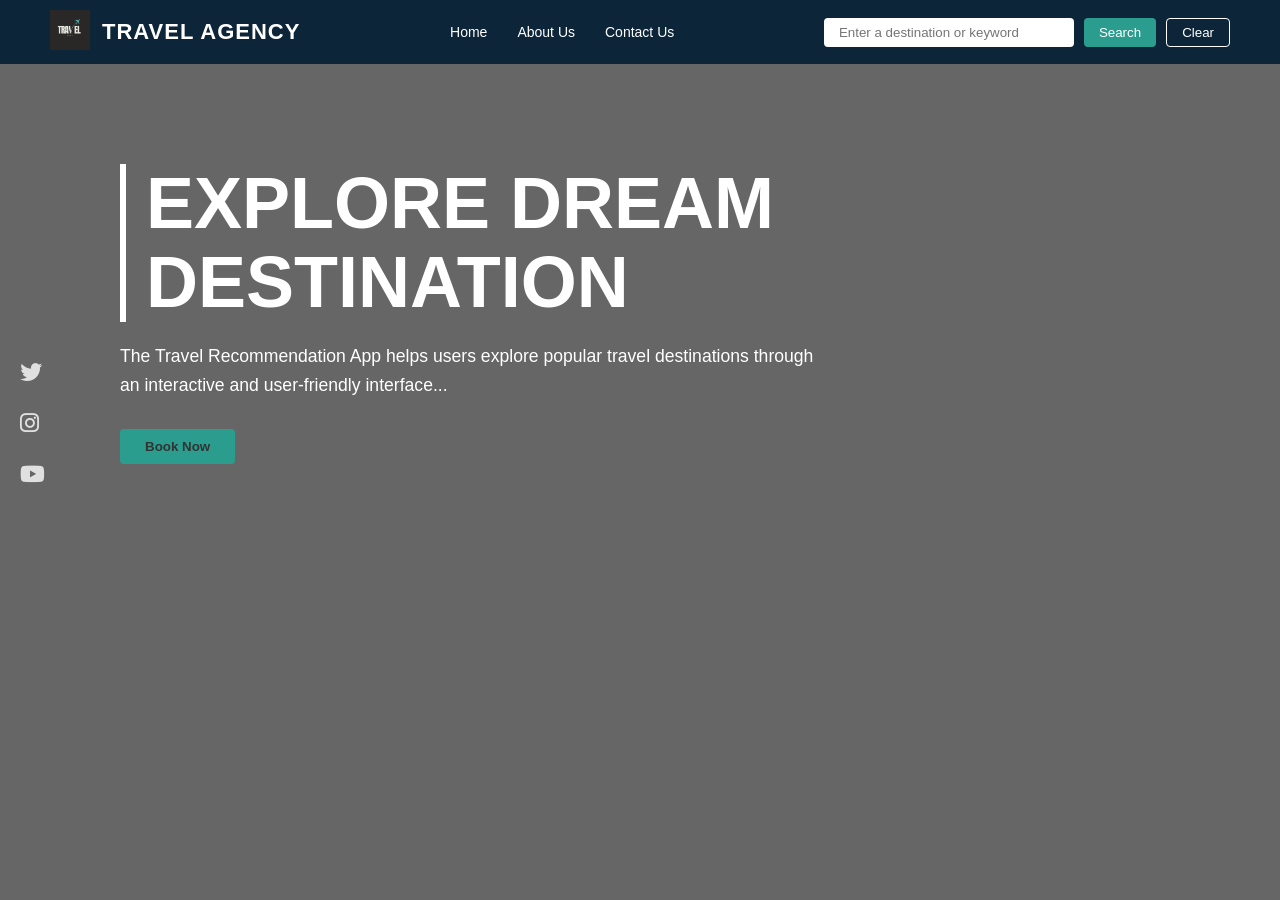
<file: index.html>
<!DOCTYPE html>
<html lang="en">

<head>
    <meta charset="UTF-8">
    <meta name="viewport" content="width=device-width, initial-scale=1.0">
    <title>TRAVEL AGENCY</title>
    <link rel="stylesheet" href="travel_recommendation.css">
    <!-- Font Awesome for social icons -->
    <link rel="stylesheet" href="https://cdnjs.cloudflare.com/ajax/libs/font-awesome/6.0.0-beta3/css/all.min.css">
</head>

<body>

    <nav class="navbar">
        <div class="logo-container">
            <!-- Replace 'logo.png' with your actual logo file name -->
            <a href="index.html">
                <img src="_Black And Blue Modern Typography Travel Agency Logo.png" alt="TravelBloom Logo" class="site-logo">
            </a>
            <span class="site-title">TRAVEL AGENCY</span>
        </div>
    
        <ul class="nav-links">
            <li><a href="index.html">Home</a></li>
            <li><a href="AboutUs.html">About Us</a></li>
            <li><a href="ContactUs.html">Contact Us</a></li>
        </ul>
    
        <div class="search-container">
            <input type="text" id="searchInput" placeholder="Enter a destination or keyword">
            <button class="btn-search" onclick="searchCondition()">Search</button>
            <button class="btn-clear" onclick="resetForm()">Clear</button>
        </div>
    </nav>
    

    <main class="hero">
        <div class="social-sidebar">
            <a href="#"><i class="fab fa-twitter"></i></a>
            <a href="#"><i class="fab fa-instagram"></i></a>
            <a href="#"><i class="fab fa-youtube"></i></a>
        </div>

        <div class="hero-content">
            <h1>EXPLORE DREAM<br>DESTINATION</h1>
            <p>The Travel Recommendation App helps users explore popular travel destinations through an interactive and
                user-friendly interface...</p>
            <button class="btn-book">Book Now</button>
        </div>
        <div id="results" class="results-container"></div>

    </main>
    <script src="travel_recommendation.js"></script>

</body>

</html>
</file>
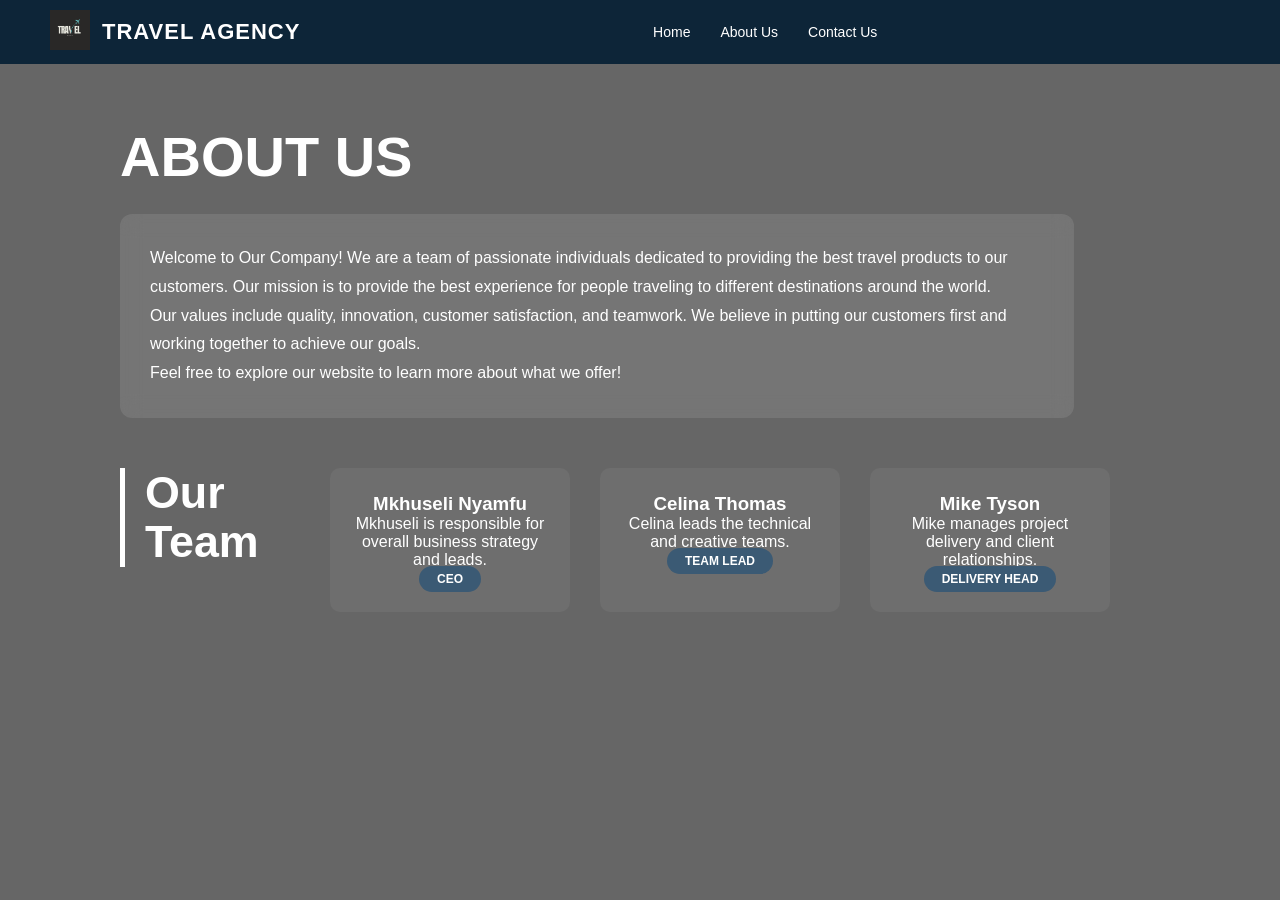
<file: AboutUs.html>
<!DOCTYPE html>
<html lang="en">
<head>
    <meta charset="UTF-8">
    <meta name="viewport" content="width=device-width, initial-scale=1.0">
    <title>About Us - TRAVEL AGENCY</title>
    <link rel="stylesheet" href="travel_recommendation.css">
    <!-- Font Awesome for icons -->
    <link rel="stylesheet" href="https://cloudflare.com">
</head>
<body>

    <!-- Shared Navigation Bar -->
    <nav class="navbar">
        <div class="logo-container">
            <!-- Replace 'logo.png' with your actual logo file name -->
            <a href="index.html">
                <img src="_Black And Blue Modern Typography Travel Agency Logo.png" alt="TravelBloom Logo"
                    class="site-logo">
            </a>
            <span class="site-title">TRAVEL AGENCY</span>
        </div>
        <ul class="nav-links">
            <li><a href="index.html">Home</a></li>
            <li><a href="AboutUs.html">About Us</a></li>
            <li><a href="ContactUs.html">Contact Us</a></li>
        </ul>
        <div class="search-container">
            
        </div>
    </nav>

    <!-- About Us Main Content -->
    <section class="about-section">
        <!-- Sidebar Social Icons -->
        <div class="social-sidebar">
            <a href="#"><i class="fab fa-twitter"></i></a>
            <a href="#"><i class="fab fa-facebook-f"></i></a>
            <a href="#"><i class="fab fa-instagram"></i></a>
            <a href="#"><i class="fab fa-youtube"></i></a>
        </div>

        <div class="about-container">
            <h1>ABOUT US</h1>
            
            <div class="about-text-box">
                <p>Welcome to Our Company! We are a team of passionate individuals dedicated to providing the best travel products to our customers. Our mission is to provide the best experience for people traveling to different destinations around the world.</p>
                <p>Our values include quality, innovation, customer satisfaction, and teamwork. We believe in putting our customers first and working together to achieve our goals.</p>
                <p>Feel free to explore our website to learn more about what we offer!</p>
            </div>

            <div class="team-wrapper">
                <div class="team-header">
                    <h2 class="team-title">Our <br> Team</h2>
                </div>
                
                <div class="team-grid">
                    <!-- John Doe -->
                    <div class="team-card">
                        <div class="profile-icon"><i class="fas fa-user-circle"></i></div>
                        <h3>Mkhuseli Nyamfu</h3>
                        <p>Mkhuseli is responsible for overall business strategy and leads.</p>
                        <span class="role-badge">CEO</span>
                    </div>

                    <!-- Celina Thomas -->
                    <div class="team-card">
                        <div class="profile-icon"><i class="fas fa-user-circle"></i></div>
                        <h3>Celina Thomas</h3>
                        <p>Celina leads the technical and creative teams.</p>
                        <span class="role-badge team-lead">Team Lead</span>
                    </div>

                    <!-- Mike Tyson -->
                    <div class="team-card">
                        <div class="profile-icon"><i class="fas fa-user-circle"></i></div>
                        <h3>Mike Tyson</h3>
                        <p>Mike manages project delivery and client relationships.</p>
                        <span class="role-badge">Delivery Head</span>
                    </div>
                </div>
            </div>
        </div>
    </section>
    <script src="travel_recommendation.js"></script>

</body>
</html>
</file>
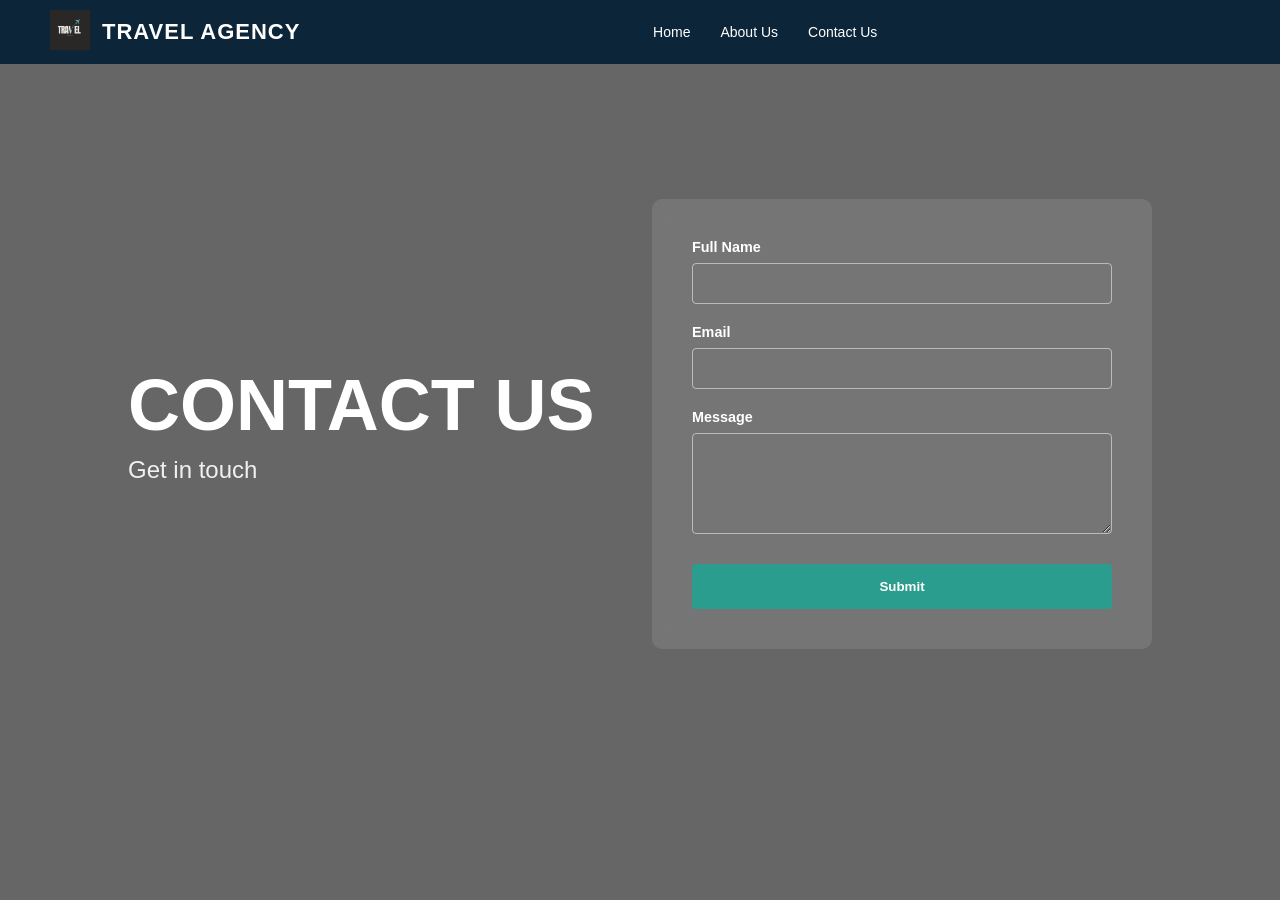
<file: ContactUs.html>
<!DOCTYPE html>
<html lang="en">

<head>
    <meta charset="UTF-8">
    <meta name="viewport" content="width=device-width, initial-scale=1.0">
    <title>Contact Us - TRAVEL AGENCY</title>
    <link rel="stylesheet" href="travel_recommendation.css">
    <link rel="stylesheet" href="https://cloudflare.com">
</head>

<body>

    <nav class="navbar">
        <div class="logo-container">
            <!-- Replace 'logo.png' with your actual logo file name -->
            <a href="index.html">
                <img src="_Black And Blue Modern Typography Travel Agency Logo.png" alt="TravelBloom Logo" class="site-logo">
            </a>
            <span class="site-title">TRAVEL AGENCY</span>
        </div>
        <ul class="nav-links">
            <li><a href="index.html">Home</a></li>
            <li><a href="AboutUs.html">About Us</a></li>
            <li><a href="ContactUs.html">Contact Us</a></li>
        </ul>
        <div class="search-container">
            
        </div>
    </nav>

    <div class="social-sidebar">
        <a href="#"><i class="fab fa-twitter"></i></a>
        <a href="#"><i class="fab fa-facebook-f"></i></a>
        <a href="#"><i class="fab fa-instagram"></i></a>
        <a href="#"><i class="fab fa-youtube"></i></a>
    </div>

    <main class="contact-container">
        <div class="contact-info">
            <h1>CONTACT US</h1>
            <p>Get in touch</p>
        </div>

        <form class="contact-form" id="contactForm">
            <div class="form-group">
                <label>Full Name</label>
                <input type="text" id="name" placeholder="Enter your name" required>
            </div>
            <div class="form-group">
                <label>Email</label>
                <!-- The 'required' and 'type="email"' do the heavy lifting here -->
                <input type="email" id="email" placeholder="Enter your email" required>
            </div>
            <div class="form-group">
                <label>Message</label>
                <textarea id="message" rows="5" placeholder="Enter your message" required minlength="10"></textarea>
            </div>
            <button type="submit" class="btn-submit">Submit</button>
        </form>

    </main>
    <script src="travel_recommendation.js"></script>

</body>

</html>
</file>
<file: travel_recommendation.css>
/* --- 1. Global Styles (Shared by all pages) --- */
/* --- 1. Global Styles (Applies to all pages) --- */
* {
    margin: 0;
    padding: 0;
    box-sizing: border-box;
    font-family: 'Arial', sans-serif;
}

body {
    /* Replace 'your-image-name.jpg' with the actual name of your file */
    background: linear-gradient(rgba(0, 0, 0, 0.6), rgba(0, 0, 0, 0.6)),
        url('https://images.unsplash.com/photo-1505761671935-60b3a7427bad');
    background-size: cover;
    background-position: center;
    background-attachment: fixed;
    /* This keeps the image still while you scroll */
    background-repeat: no-repeat;
    color: white;
    min-height: 100vh;
}

/* --- 2. Home Page Specific Style --- */
/* Add class="home-body" to your <body> tag in travel_recommendation.html */
.home-body {
    background-image: linear-gradient(rgba(0, 0, 0, 0.6), rgba(0, 0, 0, 0.6)),
        url('https: //images.unsplash.com/photo-1505761671935-60b3a7427bad');
    background-size: cover;
    background-position: center;
    background-attachment: fixed;
    background-repeat: no-repeat;
}

/* --- 3. Hero Layout (Home Page Only) --- */
.hero {
    padding: 100px 10% 0 120px;
    /* Moves text away from navbar and sidebar */
}

.hero-content h1 {
    font-size: 4.5rem;
    line-height: 1.1;
    border-left: 6px solid white;
    padding-left: 20px;
    margin-bottom: 20px;
    text-transform: uppercase;
}

.hero-content p {
    max-width: 700px;
    font-size: 1.1rem;
    line-height: 1.6;
    margin-bottom: 30px;
}

.btn-book {
    background-color: #2a9d8f;
    color: #333;
    border: none;
    padding: 10px 25px;
    font-weight: bold;
    border-radius: 4px;
    cursor: pointer;
    transition: 0.3s;
}

.btn-book:hover {
    background-color: #2a9d8f;
    color: white;
}

/* --- 4. Shared Navbar --- */
.navbar {
    display: flex;
    justify-content: space-between;
    align-items: center;
    background-color: #0d2538;
    padding: 10px 50px;
    position: sticky;
    top: 0;
    z-index: 1000;
}

.logo {
    display: flex;
    align-items: center;
    gap: 10px;
    font-weight: bold;
}

.logo img {
    height: 30px;
}

.nav-links {
    display: flex;
    list-style: none;
    gap: 30px;
}

.nav-links a {
    color: white;
    text-decoration: none;
    font-size: 14px;
    transition: 0.3s;
}

.nav-links a:hover {
    color: #2a9d8f;
}

.search-container {
    display: flex;
    gap: 10px;
}

.search-container input {
    padding: 6px 15px;
    border-radius: 4px;
    border: none;
    width: 250px;
}

.btn-search {
    background-color: #2a9d8f;
    color: white;
    border: none;
    padding: 6px 15px;
    border-radius: 4px;
    cursor: pointer;
}

.btn-clear {
    background-color: transparent;
    border: 1px solid white;
    color: white;
    padding: 6px 15px;
    border-radius: 4px;
    cursor: pointer;
}

/* --- 5. Sidebar Icons --- */
.social-sidebar {
    position: fixed;
    left: 20px;
    top: 40%;
    display: flex;
    flex-direction: column;
    gap: 25px;
    z-index: 100;
}

.social-sidebar a {
    color: white;
    font-size: 22px;
    text-decoration: none;
    opacity: 0.8;
    transition: 0.3s;
}

.social-sidebar a:hover {
    opacity: 1;
    transform: scale(1.2);
}

/* --- 6. About Us Page --- */
.about-section {
    padding: 60px 100px 60px 120px;
}

.about-section h1 {
    font-size: 3.5rem;
    margin-bottom: 25px;
    text-transform: uppercase;
}

.about-text-box {
    background: rgba(255, 255, 255, 0.1);
    backdrop-filter: blur(10px);
    padding: 30px;
    border-radius: 12px;
    line-height: 1.8;
    max-width: 90%;
    margin-bottom: 50px;
}

.team-wrapper {
    display: flex;
    gap: 60px;
    align-items: flex-start;
}

.team-title {
    font-size: 2.8rem;
    border-left: 5px solid white;
    padding-left: 20px;
    line-height: 1.1;
    min-width: 150px;
}

.team-grid {
    display: flex;
    gap: 30px;
    flex-wrap: wrap;
}

.team-card {
    background: rgba(255, 255, 255, 0.05);
    padding: 25px;
    border-radius: 10px;
    text-align: center;
    width: 240px;
}

.role-badge {
    background-color: #3b5a74;
    padding: 6px 18px;
    border-radius: 20px;
    font-size: 0.75rem;
    font-weight: bold;
    text-transform: uppercase;
}

/* --- 7. Contact Page --- */
.contact-container {
    display: flex;
    justify-content: space-between;
    align-items: center;
    padding: 100px 10%;
    min-height: 80vh;
}

.contact-info h1 {
    font-size: 4.5rem;
    margin-bottom: 10px;
    font-weight: bold;
}

.contact-info p {
    font-size: 1.5rem;
    opacity: 0.9;
}

.contact-form {
    background: rgba(255, 255, 255, 0.1);
    backdrop-filter: blur(10px);
    padding: 40px;
    border-radius: 10px;
    width: 100%;
    max-width: 500px;
}

.form-group {
    margin-bottom: 20px;
    display: flex;
    flex-direction: column;
}

.form-group label {
    margin-bottom: 8px;
    font-size: 0.9rem;
    font-weight: bold;
}

.form-group input,
.form-group textarea {
    background: transparent;
    border: 1px solid rgba(255, 255, 255, 0.5);
    padding: 12px;
    color: white;
    border-radius: 4px;
    outline: none;
}

.btn-submit {
    width: 100%;
    background-color: #2a9d8f;
    color: white;
    border: none;
    padding: 15px;
    border-radius: 4px;
    font-weight: bold;
    cursor: pointer;
    transition: 0.3s;
    margin-top: 10px;
}

/* --- 8. Search Results --- */
#result-container {
   /* --- Task 8: Grid Layout for Results --- */

    display: grid;
    /* This creates 2 equal columns, matching the screenshot */
    grid-template-columns: repeat(2, 1fr); 
    gap: 30px;
    padding: 40px 10%;
    /* Ensures results appear below the hero content */
    margin-top: 20px; 
}

/* Styling for the card text to match the white background look in the prompt */
.result-card {
    background-color: white; /* Matches the white boxes in the task image */
    border-radius: 8px;
    overflow: hidden;
    color: white; /* Dark text for readability on white */
    text-align: left;
    box-shadow: 0 4px 15px rgba(0,0,0,0.3);
}

.result-card img {
    width: 100%;
    height: 250px;
    object-fit: cover;
}

.result-card h3 {
    padding: 15px 15px 5px 15px;
    color: white; /* Accent color for the location name */
    font-size: 1.3rem;
}

.result-card p {
    padding: 0 15px 20px 15px;
    font-size: 0.95rem;
    line-height: 1.4;
}


.result-card {
    background: rgba(255, 255, 255, 0.1);
    backdrop-filter: blur(10px);
    width: 300px;
    border-radius: 10px;
    overflow: hidden;
    animation: fadeIn 0.5s ease-in;
    }
    
    @keyframes fadeIn {
        from {
            opacity: 0;
            transform: translateY(10px);
        }
    
        to {
            opacity: 1;
            transform: translateY(0);
        }
}

.result-card img {
    width: 100%;
    height: 200px;
    object-fit: cover;
}

.result-card h3 {
    padding: 15px;
}

.result-card p {
    padding: 0 15px 15px;
    font-size: 0.9rem;
    opacity: 0.8;
}

.btn-visit {
    background: #2a9d8f;
    color: white;
    border: none;
    padding: 10px 20px;
    margin: 0 15px 15px;
    cursor: pointer;
    border-radius: 5px;
}
.btn-visit:hover,
.btn-book:hover,
.btn-search:hover {
    background-color: #1f7a6f;
    /* Slightly darker teal */
    transform: scale(1.05);
    transition: 0.3s;
}
#results {
    display: flex;
    flex-wrap: wrap;
    gap: 20px;
    padding-top: 30px;
    /* Gives some space between the "Book Now" button and the cards */
}
/* Logo Styling */
.logo-container {
    display: flex;
    align-items: center;
    gap: 12px;
    /* Space between logo and text */
}

.site-logo {
    height: 40px;
    /* Adjust this to fit your specific logo size */
    width: auto;
    /* Maintains aspect ratio */
    cursor: pointer;
    transition: transform 0.3s ease;
}

.site-logo:hover {
    transform: scale(1.1);
    /* Subtle "pop" effect when hovering */
}

.site-title {
    font-size: 22px;
    font-weight: bold;
    letter-spacing: 1px;
}
.local-time {
    color: #2a9d8f;
    /* Using your brand teal color */
    font-weight: bold;
    font-size: 0.85rem;
    margin-bottom: 10px;
    background: rgba(42, 157, 143, 0.1);
    padding: 5px 10px;
    border-radius: 4px;
    display: inline-block;
}
</file>
